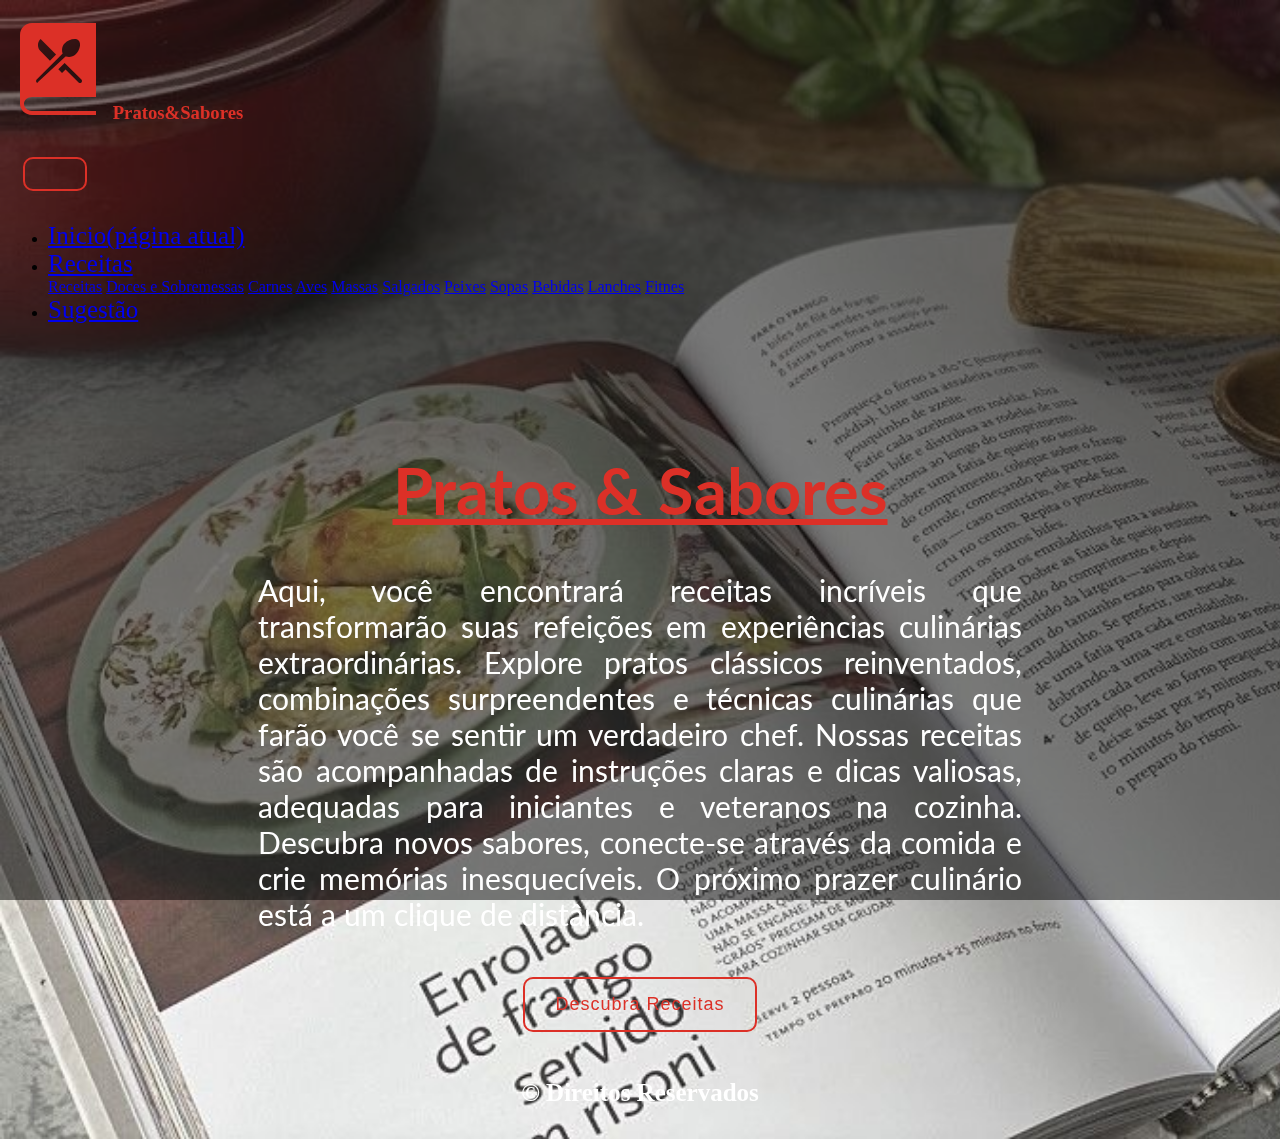
<file: index.html>
<!DOCTYPE html>
<html lang="pt-br">
<head>
    <meta charset="UTF-8">
    <meta http-equiv="X-UA-Compatible" content="IE=edge">
    <meta name="viewport" content="width=device-width, initial-scale=1.0">
    <title>Cardapio</title>
    <link rel="stylesheet" href="https://stackpath.bootstrapcdn.com/bootstrap/4.1.3/css/bootstrap.min.css" integrity="sha384-MCw98/SFnGE8fJT3GXwEOngsV7Zt27NXFoaoApmYm81iuXoPkFOJwJ8ERdknLPMO" crossorigin="anonymous">
    <link rel="stylesheet" href="css/style.css">
    <link href="https://fonts.googleapis.com/css2?family=Lato&display=swap" rel="stylesheet">
</head>
<body>
    <nav class="navbar navbar-expand-lg navbar-light bg-light">
        <h3 class="logo">
        <img src="img/logo.svg" alt="">
        Pratos&Sabores
        </h3>
        <button class="navbar-toggler" type="button" data-toggle="collapse" data-target="#conteudoNavbarSuportado" aria-controls="conteudoNavbarSuportado" aria-expanded="false" aria-label="Alterna navegação">
          <span class="navbar-toggler-icon"></span>
        </button>
      
        <div class="collapse navbar-collapse " id="conteudoNavbarSuportado">
          <ul class="navbar-nav mr-auto">
            <li class="nav-item active">
              <a class="nav-link" href="index.html">Inicio <span class="sr-only">(página atual)</span></a>
            </li>
            <li class="nav-item dropdown">
              <a class="nav-link dropdown-toggle" href="#" id="navbarDropdown" role="button" data-toggle="dropdown" aria-haspopup="true" aria-expanded="false">
                Receitas
              </a>
              <div class="dropdown-menu" aria-labelledby="navbarDropdown">
                <a class="dropdown-item" href="receitas.html">Receitas</a>
                <a class="dropdown-item" href="doces.html">Doces e Sobremessas</a>
                <a class="dropdown-item" href="#">Carnes</a>
                <a class="dropdown-item" href="#">Aves</a>
                <a class="dropdown-item" href="#">Massas</a>
                <a class="dropdown-item" href="#">Salgados</a>
                <a class="dropdown-item" href="#">Peixes</a>
                <a class="dropdown-item" href="#">Sopas</a>
                <a class="dropdown-item" href="#">Bebidas</a>
                <a class="dropdown-item" href="#">Lanches</a>
                <a class="dropdown-item" href="#">Fitnes</a>

              </div>
            </li>
            <li class="nav-item">
                <a class="nav-link" href="#">Sugestão</a>
              </li>
             
        </div>
      </nav>
      <main>
        <h1 class="principal">
          Pratos & Sabores
        </h1>
        <p class="secundaria">
          Aqui, você encontrará receitas incríveis que transformarão suas refeições em experiências culinárias extraordinárias. Explore pratos clássicos reinventados, combinações surpreendentes e técnicas culinárias que farão você se sentir um verdadeiro chef. Nossas receitas são acompanhadas de instruções claras e dicas valiosas, adequadas para iniciantes e veteranos na cozinha. Descubra novos sabores, conecte-se através da comida e crie memórias inesquecíveis. O próximo prazer culinário está a um clique de distância.
        </p>
        <div class="botao">
          <a href="receitas.html">
        <button> Descubra Receitas  </button>
      </a>
      </div>
             

        <footer>
          <div class="rodape">
          <h1>&copy; Direitos Reservados</h1>
         </div>
        </footer>
  
      </main>


    <script src="https://code.jquery.com/jquery-3.3.1.slim.min.js" integrity="sha384-q8i/X+965DzO0rT7abK41JStQIAqVgRVzpbzo5smXKp4YfRvH+8abtTE1Pi6jizo" crossorigin="anonymous"></script>
    <script src="https://cdnjs.cloudflare.com/ajax/libs/popper.js/1.14.3/umd/popper.min.js" integrity="sha384-ZMP7rVo3mIykV+2+9J3UJ46jBk0WLaUAdn689aCwoqbBJiSnjAK/l8WvCWPIPm49" crossorigin="anonymous"></script>
    <script src="https://stackpath.bootstrapcdn.com/bootstrap/4.1.3/js/bootstrap.min.js" integrity="sha384-ChfqqxuZUCnJSK3+MXmPNIyE6ZbWh2IMqE241rYiqJxyMiZ6OW/JmZQ5stwEULTy" crossorigin="anonymous"></script>        
</body>
</html>
</file>
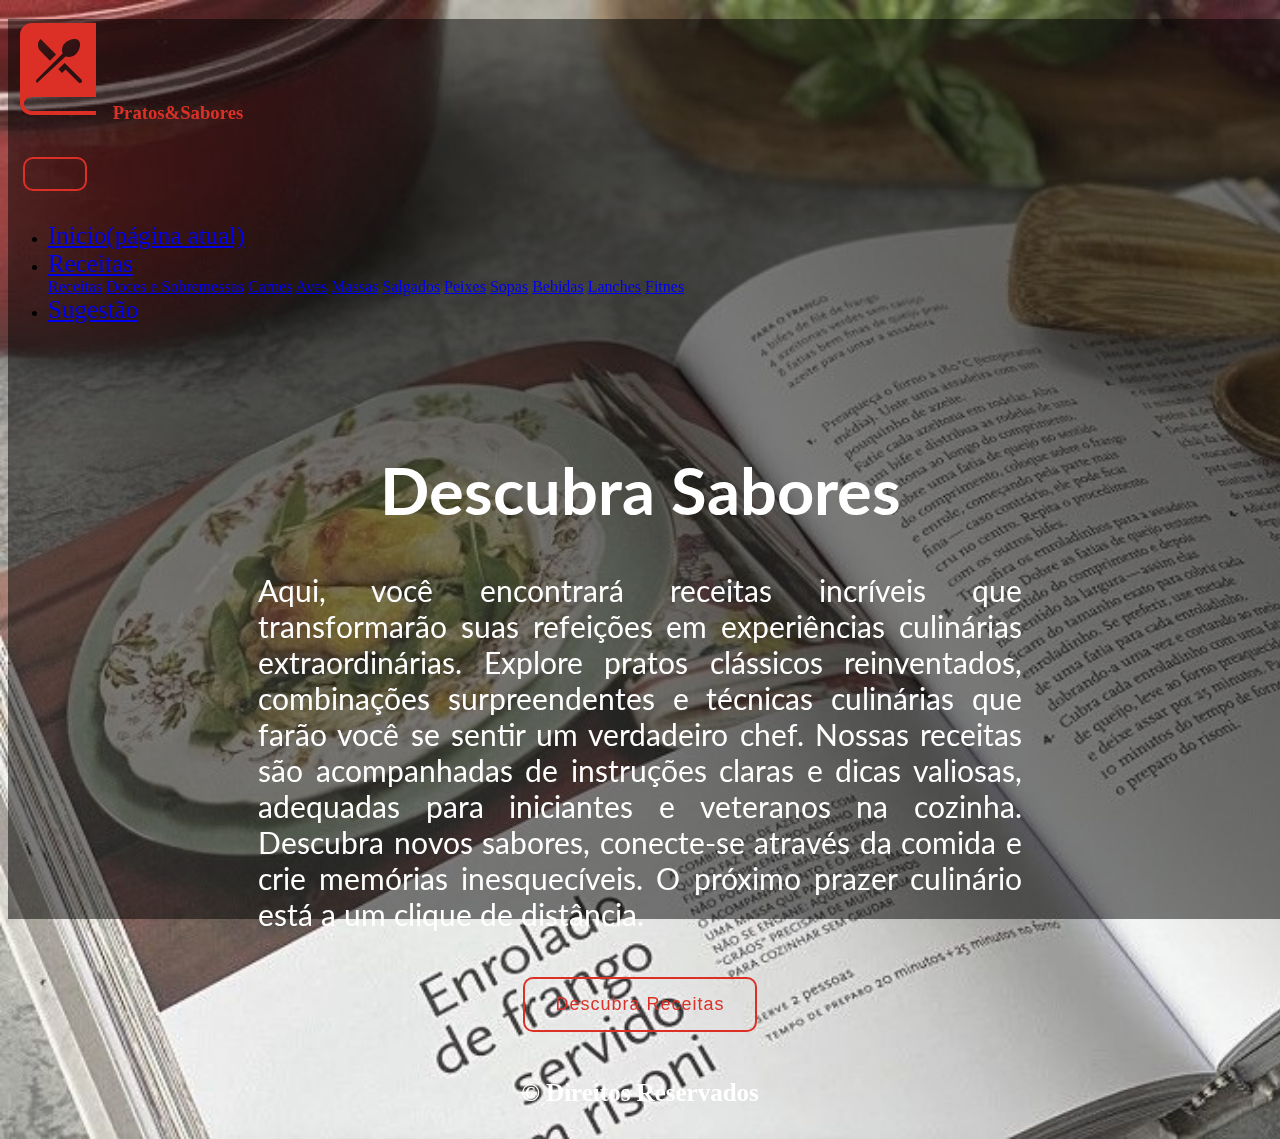
<file: cardapio/index.html>
<!DOCTYPE html>
<html lang="pt-br">
<head>
    <meta charset="UTF-8">
    <meta http-equiv="X-UA-Compatible" content="IE=edge">
    <meta name="viewport" content="width=device-width, initial-scale=1.0">
    <title>Cardapio</title>
    <link rel="stylesheet" href="https://stackpath.bootstrapcdn.com/bootstrap/4.1.3/css/bootstrap.min.css" integrity="sha384-MCw98/SFnGE8fJT3GXwEOngsV7Zt27NXFoaoApmYm81iuXoPkFOJwJ8ERdknLPMO" crossorigin="anonymous">
    <link rel="stylesheet" href="css/style.css">
    <link href="https://fonts.googleapis.com/css2?family=Lato&display=swap" rel="stylesheet">
</head>
<body>
    <nav class="navbar navbar-expand-lg navbar-light bg-light">
        <h3 class="logo">
        <img src="img/logo.svg" alt="">
        Pratos&Sabores
        </h3>
        <button class="navbar-toggler" type="button" data-toggle="collapse" data-target="#conteudoNavbarSuportado" aria-controls="conteudoNavbarSuportado" aria-expanded="false" aria-label="Alterna navegação">
          <span class="navbar-toggler-icon"></span>
        </button>
      
        <div class="collapse navbar-collapse " id="conteudoNavbarSuportado">
          <ul class="navbar-nav mr-auto">
            <li class="nav-item active">
              <a class="nav-link" href="index.html">Inicio <span class="sr-only">(página atual)</span></a>
            </li>
            <li class="nav-item dropdown">
              <a class="nav-link dropdown-toggle" href="#" id="navbarDropdown" role="button" data-toggle="dropdown" aria-haspopup="true" aria-expanded="false">
                Receitas
              </a>
              <div class="dropdown-menu" aria-labelledby="navbarDropdown">
                <a class="dropdown-item" href="receitas.html">Receitas</a>
                <a class="dropdown-item" href="doces.html">Doces e Sobremessas</a>
                <a class="dropdown-item" href="#">Carnes</a>
                <a class="dropdown-item" href="#">Aves</a>
                <a class="dropdown-item" href="#">Massas</a>
                <a class="dropdown-item" href="#">Salgados</a>
                <a class="dropdown-item" href="#">Peixes</a>
                <a class="dropdown-item" href="#">Sopas</a>
                <a class="dropdown-item" href="#">Bebidas</a>
                <a class="dropdown-item" href="#">Lanches</a>
                <a class="dropdown-item" href="#">Fitnes</a>

              </div>
            </li>
            <li class="nav-item">
                <a class="nav-link" href="#">Sugestão</a>
              </li>
             
        </div>
      </nav>
      <main>
        <h1 class="principal">
          Descubra Sabores
        </h1>
        <p class="secundaria">
          Aqui, você encontrará receitas incríveis que transformarão suas refeições em experiências culinárias extraordinárias. Explore pratos clássicos reinventados, combinações surpreendentes e técnicas culinárias que farão você se sentir um verdadeiro chef. Nossas receitas são acompanhadas de instruções claras e dicas valiosas, adequadas para iniciantes e veteranos na cozinha. Descubra novos sabores, conecte-se através da comida e crie memórias inesquecíveis. O próximo prazer culinário está a um clique de distância.
        </p>
        <div class="botao">
          <a href="receitas.html">
        <button> Descubra Receitas  </button>
      </a>
      </div>
             

        <footer>
          <div class="rodape">
          <h1>&copy; Direitos Reservados</h1>
         </div>
        </footer>
  
      </main>


    <script src="https://code.jquery.com/jquery-3.3.1.slim.min.js" integrity="sha384-q8i/X+965DzO0rT7abK41JStQIAqVgRVzpbzo5smXKp4YfRvH+8abtTE1Pi6jizo" crossorigin="anonymous"></script>
    <script src="https://cdnjs.cloudflare.com/ajax/libs/popper.js/1.14.3/umd/popper.min.js" integrity="sha384-ZMP7rVo3mIykV+2+9J3UJ46jBk0WLaUAdn689aCwoqbBJiSnjAK/l8WvCWPIPm49" crossorigin="anonymous"></script>
    <script src="https://stackpath.bootstrapcdn.com/bootstrap/4.1.3/js/bootstrap.min.js" integrity="sha384-ChfqqxuZUCnJSK3+MXmPNIyE6ZbWh2IMqE241rYiqJxyMiZ6OW/JmZQ5stwEULTy" crossorigin="anonymous"></script>        
</body>
</html>
</file>
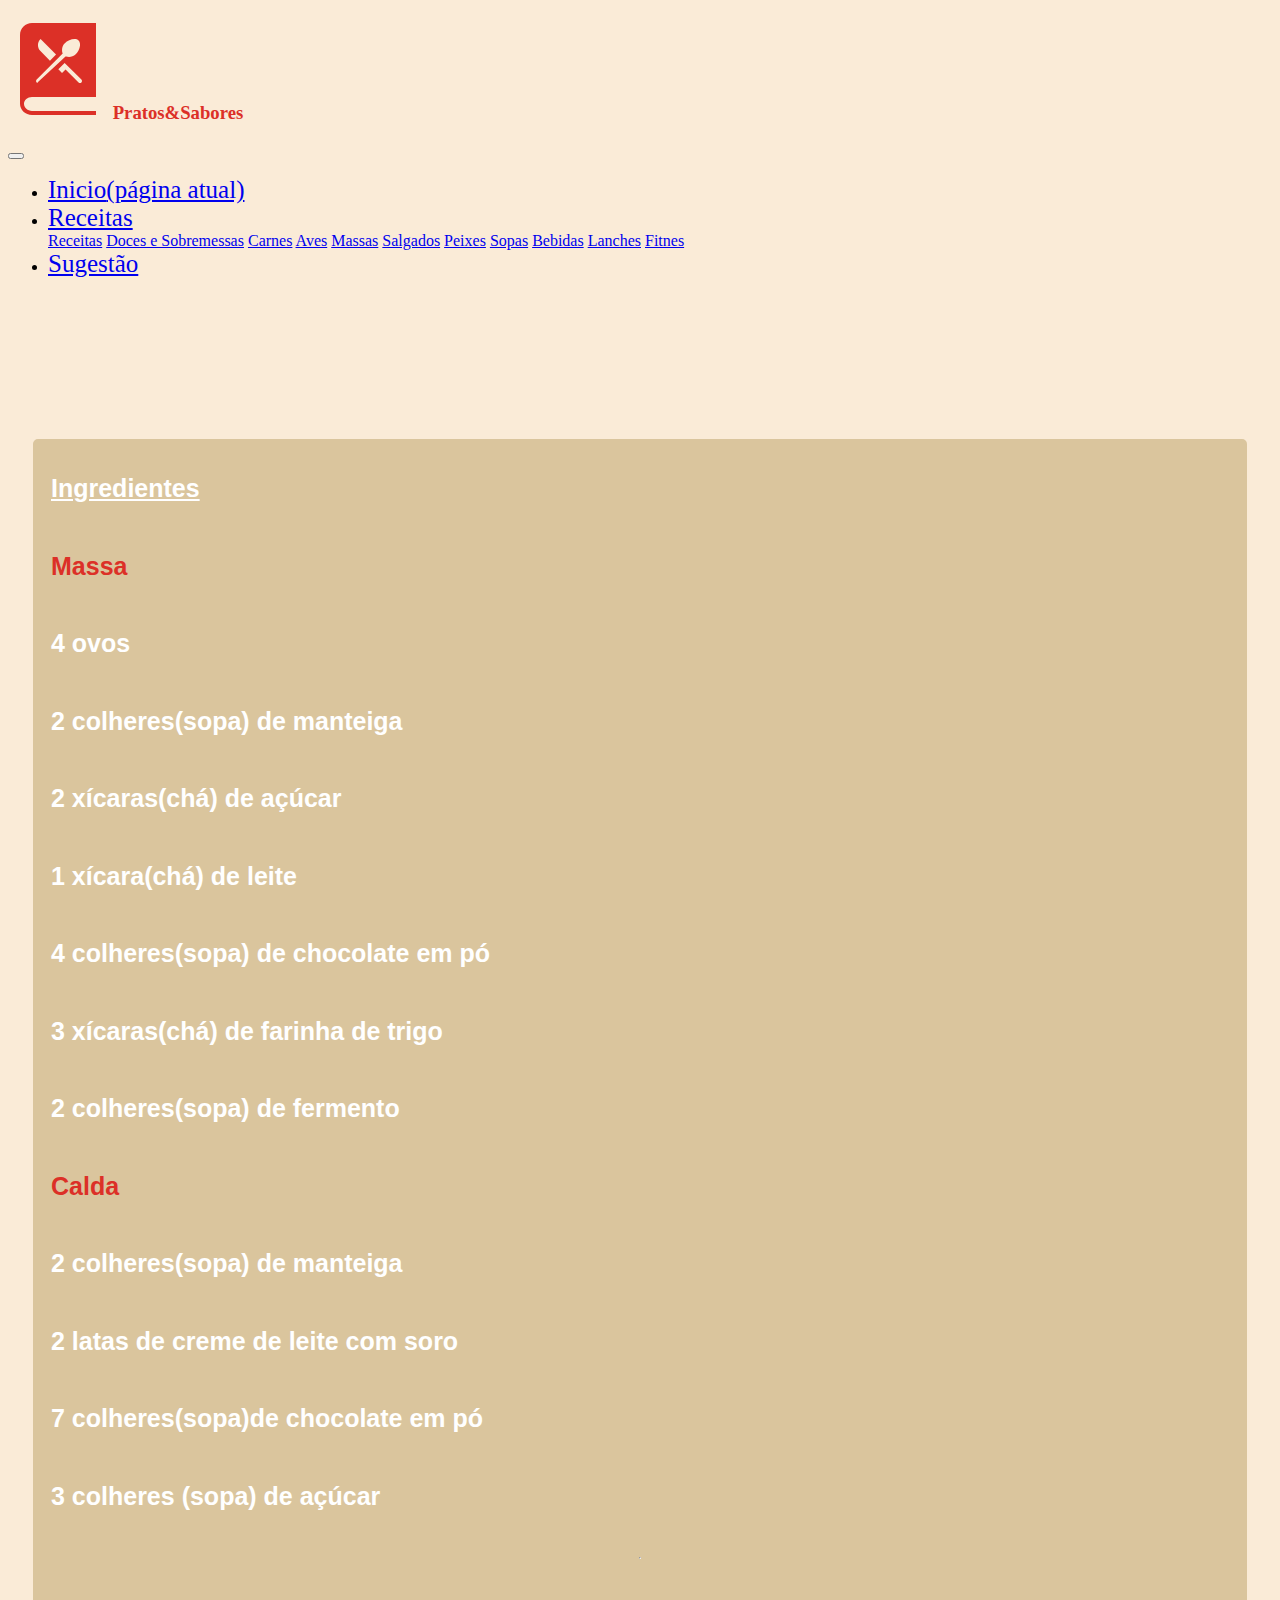
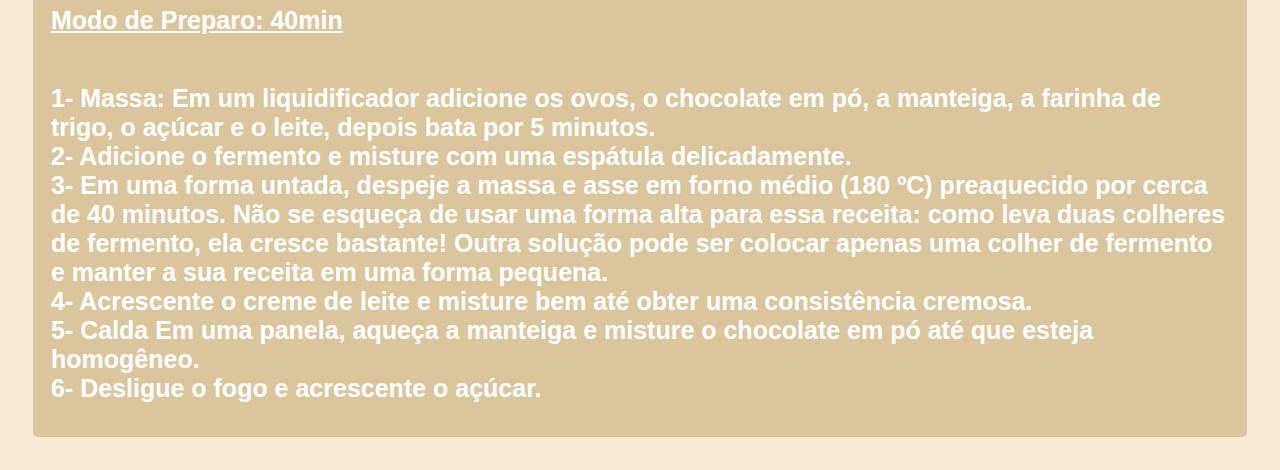
<file: bolo-cho.html>
<!DOCTYPE html>
<html lang="pt-br">
<head>
    <meta charset="UTF-8">
    <meta http-equiv="X-UA-Compatible" content="IE=edge">
    <meta name="viewport" content="width=device-width, initial-scale=1.0">
    <title>Doces</title>
    <link rel="stylesheet" href="https://stackpath.bootstrapcdn.com/bootstrap/4.1.3/css/bootstrap.min.css" integrity="sha384-MCw98/SFnGE8fJT3GXwEOngsV7Zt27NXFoaoApmYm81iuXoPkFOJwJ8ERdknLPMO" crossorigin="anonymous">
    <link rel="stylesheet" href="css/desc.css">
    <link href="https://fonts.googleapis.com/css2?family=Lato&display=swap" rel="stylesheet">
</head>
<body>
    <nav class="navbar navbar-expand-lg navbar-light bg-light">
        <h3 class="logo">
        <img src="img/logo.svg" alt="">
        Pratos&Sabores
        </h3>
        <button class="navbar-toggler" type="button" data-toggle="collapse" data-target="#conteudoNavbarSuportado" aria-controls="conteudoNavbarSuportado" aria-expanded="false" aria-label="Alterna navegação">
          <span class="navbar-toggler-icon"></span>
        </button>
      
        <div class="collapse navbar-collapse " id="conteudoNavbarSuportado">
          <ul class="navbar-nav mr-auto">
            <li class="nav-item active">
              <a class="nav-link" href="index.html">Inicio <span class="sr-only">(página atual)</span></a>
            </li>
            <li class="nav-item dropdown">
              <a class="nav-link dropdown-toggle" href="#" id="navbarDropdown" role="button" data-toggle="dropdown" aria-haspopup="true" aria-expanded="false">
                Receitas
              </a>
              <div class="dropdown-menu" aria-labelledby="navbarDropdown">
                <a class="dropdown-item" href="receitas.html">Receitas</a>
                <a class="dropdown-item" href="doces.html">Doces e Sobremessas</a>
                <a class="dropdown-item" href="#">Carnes</a>
                <a class="dropdown-item" href="#">Aves</a>
                <a class="dropdown-item" href="#">Massas</a>
                <a class="dropdown-item" href="#">Salgados</a>
                <a class="dropdown-item" href="#">Peixes</a>
                <a class="dropdown-item" href="#">Sopas</a>
                <a class="dropdown-item" href="#">Bebidas</a>
                <a class="dropdown-item" href="#">Lanches</a>
                <a class="dropdown-item" href="#">Fitnes</a>

              </div>
            </li>
            <li class="nav-item">
                <a class="nav-link" href="#">Sugestão</a>
              </li>
             
        </div>
      </nav> 
    <main>
        <section class="cursos">
            <div class="formulario">
               <h1 class="title"> Ingredientes</h1>

               <h1 class="title-"> Massa</h1>
                <h1>4 ovos</h1>
                <h1>2 colheres(sopa) de manteiga</h1>
                <h1>2 xícaras(chá) de açúcar</h1>
                <h1>1 xícara(chá) de leite</h1>
                <h1>4 colheres(sopa) de chocolate em pó</h1>
                <h1>3 xícaras(chá) de farinha de trigo</h1>
                <h1>2 colheres(sopa) de fermento</h1>
                <h1 class="title-">Calda</h1>
                <h1>2 colheres(sopa) de manteiga</h1>
                <h1>2 latas de creme de leite com soro</h1>
                <h1>7 colheres(sopa)de chocolate em pó</h1>
                <h1>3 colheres (sopa) de açúcar</h1>
                
                <hr>
                <h1 class="title"> Modo de Preparo: 40min</h1>
                <h1>

1-
Massa:
Em um liquidificador adicione os ovos, o chocolate em pó, a manteiga, a farinha de trigo, o açúcar e o leite, depois bata por 5 minutos.
<br>
2-
Adicione o fermento e misture com uma espátula delicadamente.
<br>
3-
Em uma forma untada, despeje a massa e asse em forno médio (180 ºC) preaquecido por cerca de 40 minutos. Não se esqueça de usar uma forma alta para essa receita: como leva duas colheres de fermento, ela cresce bastante! Outra solução pode ser colocar apenas uma colher de fermento e manter a sua receita em uma forma pequena.
<br>
4-
Acrescente o creme de leite e misture bem até obter uma consistência cremosa.
<br>
5-
Calda
Em uma panela, aqueça a manteiga e misture o chocolate em pó até que esteja homogêneo.
<br>
6-
Desligue o fogo e acrescente o açúcar.
                </h1>
          </section>
    </main>
</body>
<script src="https://code.jquery.com/jquery-3.3.1.slim.min.js" integrity="sha384-q8i/X+965DzO0rT7abK41JStQIAqVgRVzpbzo5smXKp4YfRvH+8abtTE1Pi6jizo" crossorigin="anonymous"></script>
<script src="https://cdnjs.cloudflare.com/ajax/libs/popper.js/1.14.3/umd/popper.min.js" integrity="sha384-ZMP7rVo3mIykV+2+9J3UJ46jBk0WLaUAdn689aCwoqbBJiSnjAK/l8WvCWPIPm49" crossorigin="anonymous"></script>
<script src="https://stackpath.bootstrapcdn.com/bootstrap/4.1.3/js/bootstrap.min.js" integrity="sha384-ChfqqxuZUCnJSK3+MXmPNIyE6ZbWh2IMqE241rYiqJxyMiZ6OW/JmZQ5stwEULTy" crossorigin="anonymous"></script>        
</html>
</file>
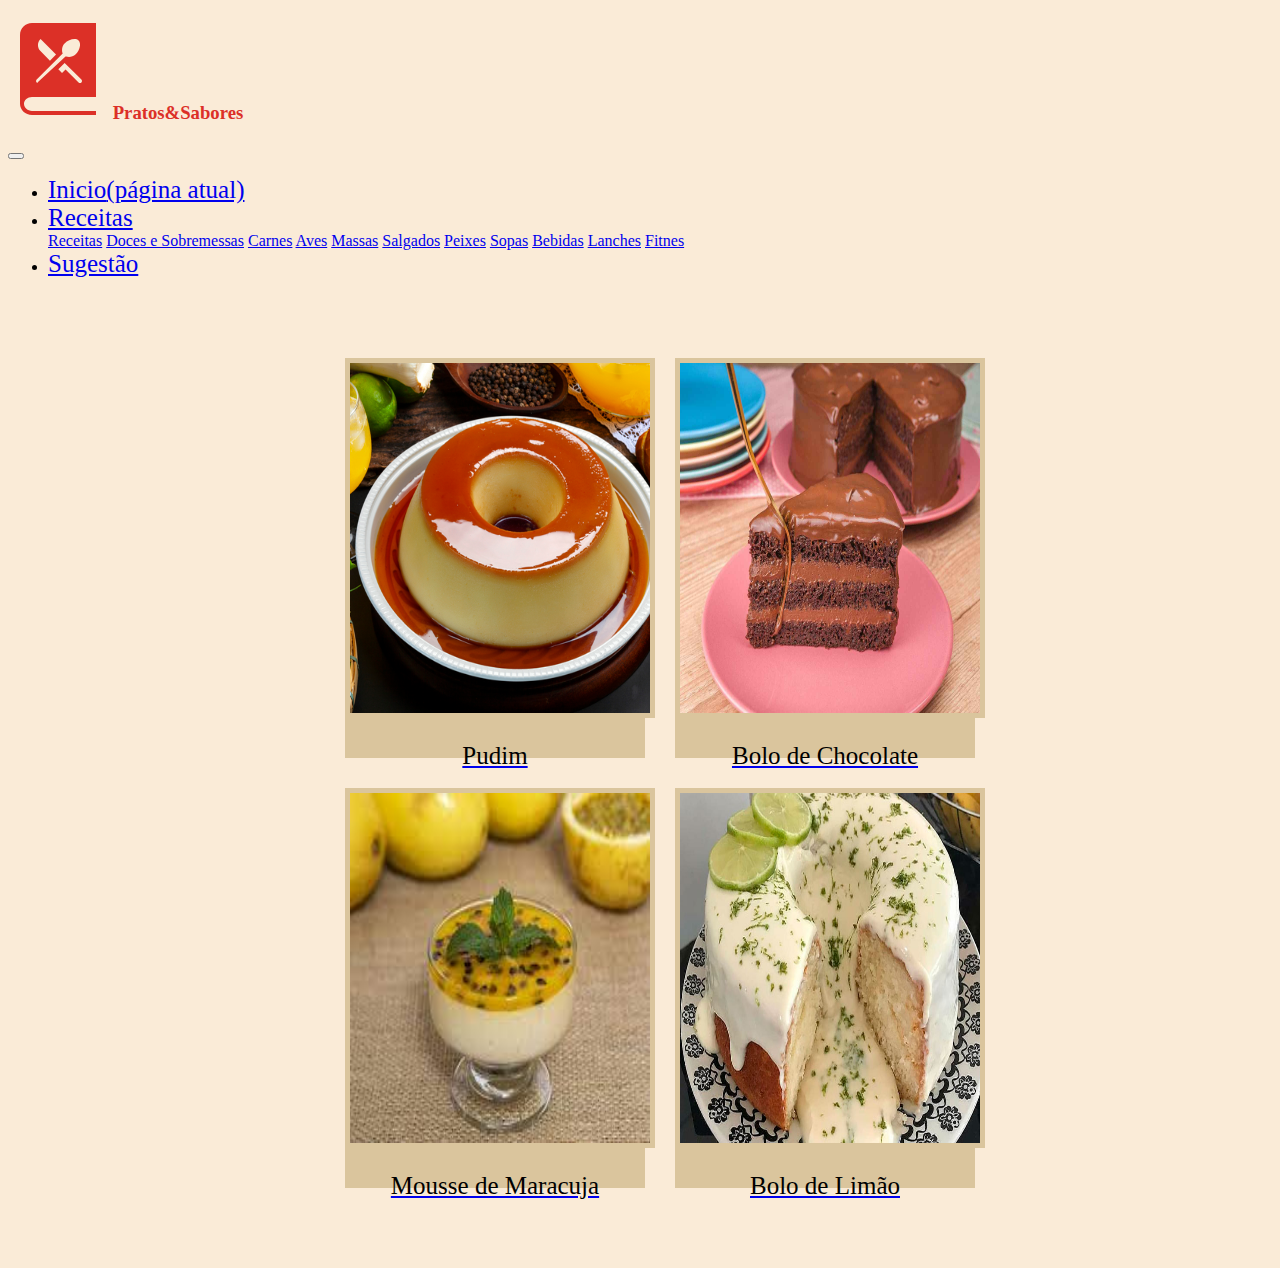
<file: doces.html>
<!DOCTYPE html>
<html lang="pt-br">
<head>
    <meta charset="UTF-8">
    <meta http-equiv="X-UA-Compatible" content="IE=edge">
    <meta name="viewport" content="width=device-width, initial-scale=1.0">
    <title>Doces</title>
    <link rel="stylesheet" href="https://stackpath.bootstrapcdn.com/bootstrap/4.1.3/css/bootstrap.min.css" integrity="sha384-MCw98/SFnGE8fJT3GXwEOngsV7Zt27NXFoaoApmYm81iuXoPkFOJwJ8ERdknLPMO" crossorigin="anonymous">
    <link rel="stylesheet" href="css/comidas.css">
    <link href="https://fonts.googleapis.com/css2?family=Lato&display=swap" rel="stylesheet">
</head>
<body>
    <nav class="navbar navbar-expand-lg navbar-light bg-light">
        <h3 class="logo">
        <img src="img/logo.svg" alt="">
        Pratos&Sabores
        </h3>
        <button class="navbar-toggler" type="button" data-toggle="collapse" data-target="#conteudoNavbarSuportado" aria-controls="conteudoNavbarSuportado" aria-expanded="false" aria-label="Alterna navegação">
          <span class="navbar-toggler-icon"></span>
        </button>
      
        <div class="collapse navbar-collapse " id="conteudoNavbarSuportado">
          <ul class="navbar-nav mr-auto">
            <li class="nav-item active">
              <a class="nav-link" href="index.html">Inicio <span class="sr-only">(página atual)</span></a>
            </li>
            <li class="nav-item dropdown">
              <a class="nav-link dropdown-toggle" href="#" id="navbarDropdown" role="button" data-toggle="dropdown" aria-haspopup="true" aria-expanded="false">
                Receitas
              </a>
              <div class="dropdown-menu" aria-labelledby="navbarDropdown">
                <a class="dropdown-item" href="receitas.html">Receitas</a>
                <a class="dropdown-item" href="doces.html">Doces e Sobremessas</a>
                <a class="dropdown-item" href="#">Carnes</a>
                <a class="dropdown-item" href="#">Aves</a>
                <a class="dropdown-item" href="#">Massas</a>
                <a class="dropdown-item" href="#">Salgados</a>
                <a class="dropdown-item" href="#">Peixes</a>
                <a class="dropdown-item" href="#">Sopas</a>
                <a class="dropdown-item" href="#">Bebidas</a>
                <a class="dropdown-item" href="#">Lanches</a>
                <a class="dropdown-item" href="#">Fitnes</a>

              </div>
            </li>
            <li class="nav-item">
                <a class="nav-link" href="#">Sugestão</a>
              </li>
             
        </div>
      </nav> 
    <main>
        <ul id="cursos">
            <a href="pudim.html">
            <li>  
               <img src="img-doces/Pudim-de-leite.jpeg" alt="">
              <h1>Pudim</h1>
            </li>
            </a>

            <a href="bolo-cho.html">
            <li>    
                <img src="img-doces/bolo_de_chocolate.jpg" alt="">
              <h1>Bolo de Chocolate</h1>
            </li>
            </a>
            <a href="bolo-cho.html">
                <li>    
                    <img src="img-doces/mousse.jpg" alt="">
                  <h1>Mousse de Maracuja</h1>
                </li>
                </a>
                <a href="bolo-cho.html">
                    <li>    
                        <img src="img-doces/bolo-limao.jpg" alt="">
                      <h1>Bolo de Limão</h1>
                    </li>
                    </a>    
          </ul>
    </main>
</body>
<script src="https://code.jquery.com/jquery-3.3.1.slim.min.js" integrity="sha384-q8i/X+965DzO0rT7abK41JStQIAqVgRVzpbzo5smXKp4YfRvH+8abtTE1Pi6jizo" crossorigin="anonymous"></script>
<script src="https://cdnjs.cloudflare.com/ajax/libs/popper.js/1.14.3/umd/popper.min.js" integrity="sha384-ZMP7rVo3mIykV+2+9J3UJ46jBk0WLaUAdn689aCwoqbBJiSnjAK/l8WvCWPIPm49" crossorigin="anonymous"></script>
<script src="https://stackpath.bootstrapcdn.com/bootstrap/4.1.3/js/bootstrap.min.js" integrity="sha384-ChfqqxuZUCnJSK3+MXmPNIyE6ZbWh2IMqE241rYiqJxyMiZ6OW/JmZQ5stwEULTy" crossorigin="anonymous"></script>        
</html>
</file>
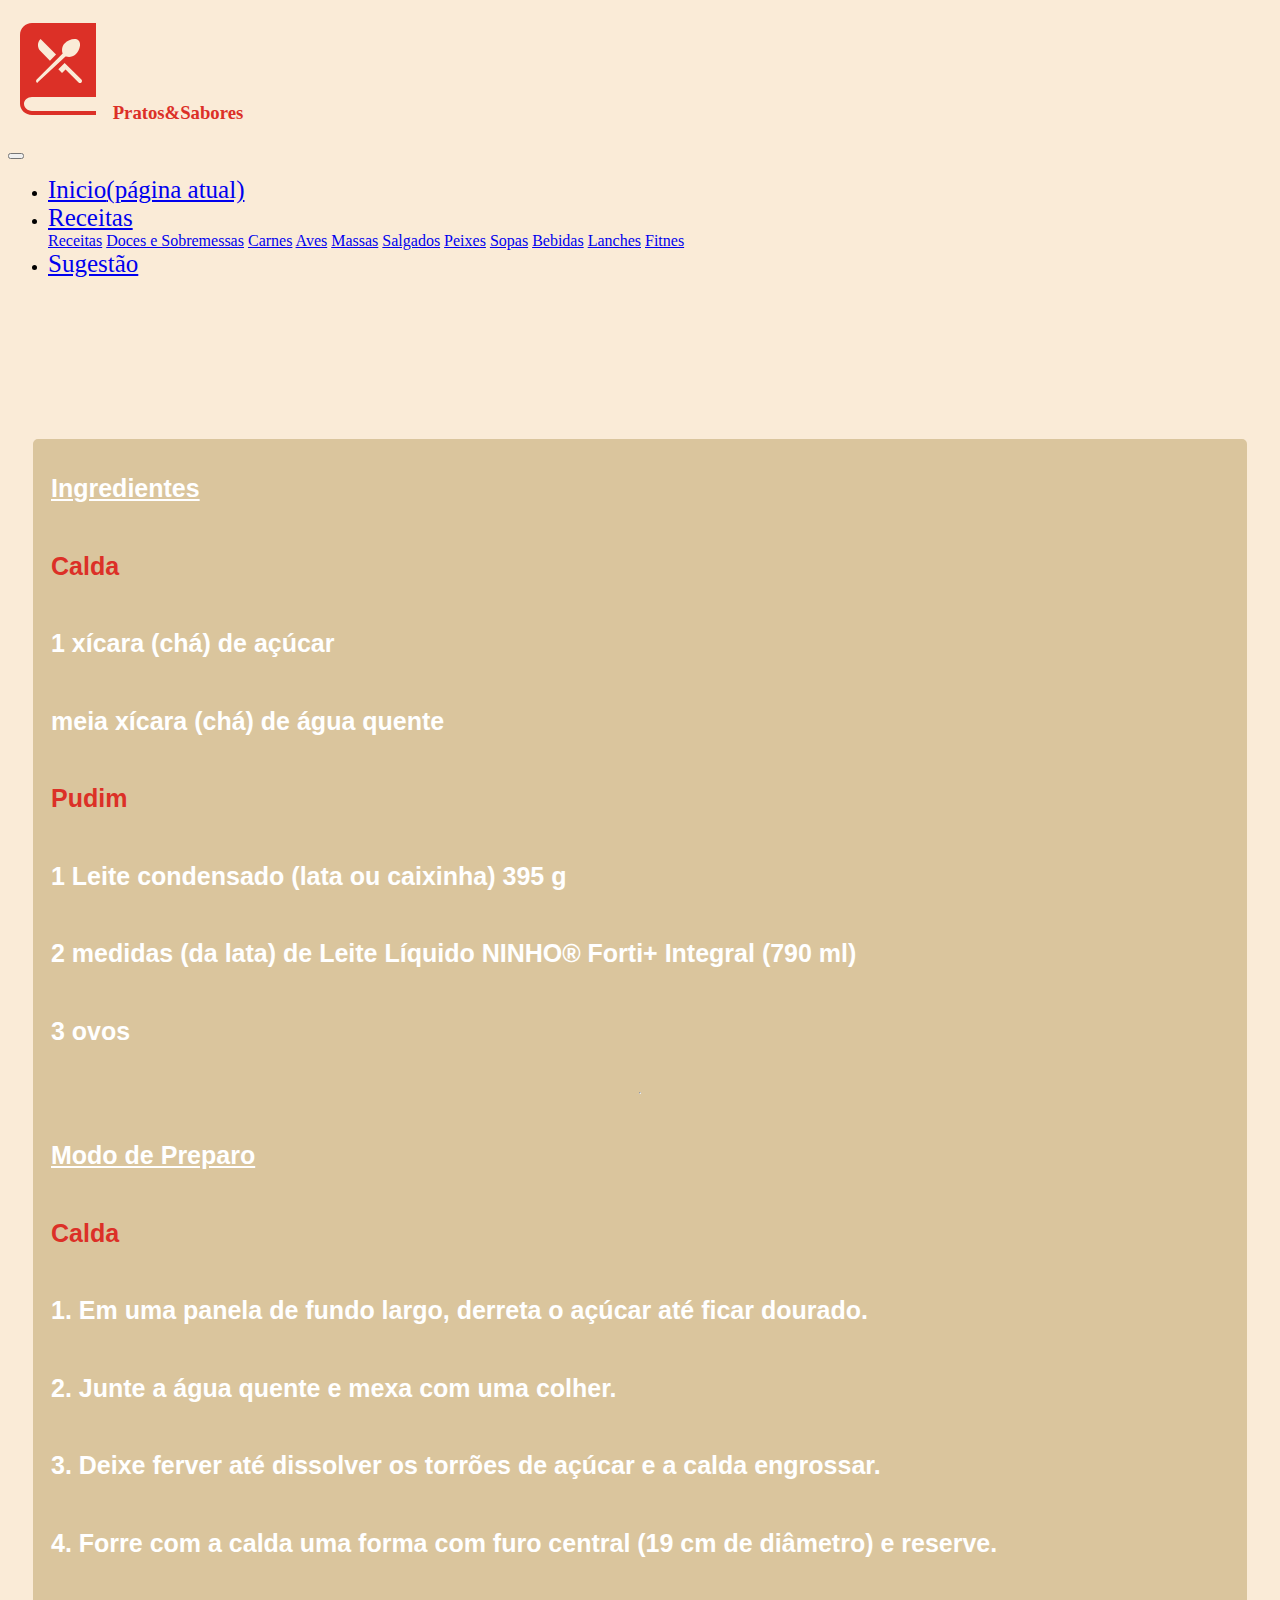
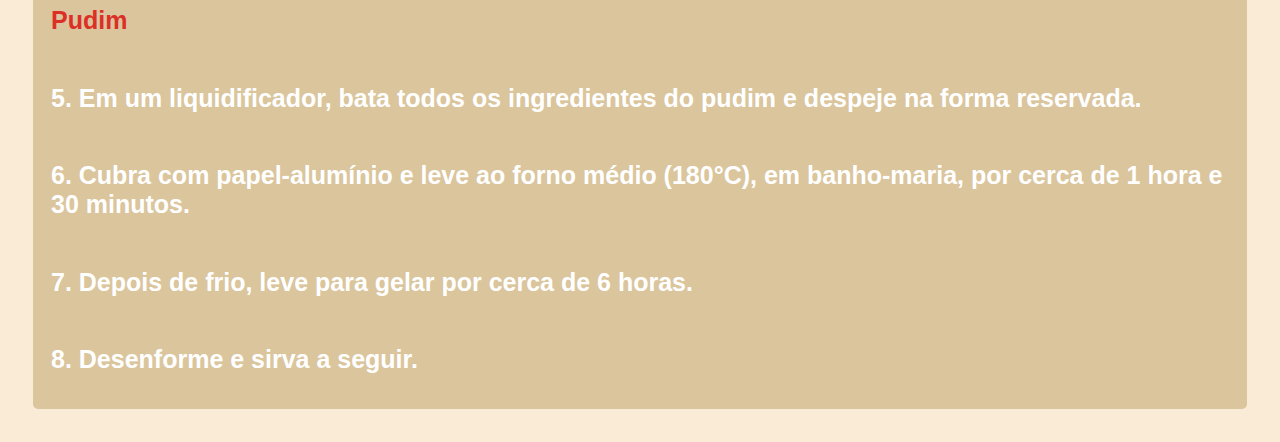
<file: pudim.html>
<!DOCTYPE html>
<html lang="pt-br">
<head>
    <meta charset="UTF-8">
    <meta http-equiv="X-UA-Compatible" content="IE=edge">
    <meta name="viewport" content="width=device-width, initial-scale=1.0">
    <title>Doces</title>
    <link rel="stylesheet" href="https://stackpath.bootstrapcdn.com/bootstrap/4.1.3/css/bootstrap.min.css" integrity="sha384-MCw98/SFnGE8fJT3GXwEOngsV7Zt27NXFoaoApmYm81iuXoPkFOJwJ8ERdknLPMO" crossorigin="anonymous">
    <link rel="stylesheet" href="css/desc.css">
    <link href="https://fonts.googleapis.com/css2?family=Lato&display=swap" rel="stylesheet">
</head>
<body>
    <nav class="navbar navbar-expand-lg navbar-light bg-light">
        <h3 class="logo">
        <img src="img/logo.svg" alt="">
        Pratos&Sabores
        </h3>
        <button class="navbar-toggler" type="button" data-toggle="collapse" data-target="#conteudoNavbarSuportado" aria-controls="conteudoNavbarSuportado" aria-expanded="false" aria-label="Alterna navegação">
          <span class="navbar-toggler-icon"></span>
        </button>
      
        <div class="collapse navbar-collapse " id="conteudoNavbarSuportado">
          <ul class="navbar-nav mr-auto">
            <li class="nav-item active">
              <a class="nav-link" href="index.html">Inicio <span class="sr-only">(página atual)</span></a>
            </li>
            <li class="nav-item dropdown">
              <a class="nav-link dropdown-toggle" href="#" id="navbarDropdown" role="button" data-toggle="dropdown" aria-haspopup="true" aria-expanded="false">
                Receitas
              </a>
              <div class="dropdown-menu" aria-labelledby="navbarDropdown">
                <a class="dropdown-item" href="receitas.html">Receitas</a>
                <a class="dropdown-item" href="doces.html">Doces e Sobremessas</a>
                <a class="dropdown-item" href="#">Carnes</a>
                <a class="dropdown-item" href="#">Aves</a>
                <a class="dropdown-item" href="#">Massas</a>
                <a class="dropdown-item" href="#">Salgados</a>
                <a class="dropdown-item" href="#">Peixes</a>
                <a class="dropdown-item" href="#">Sopas</a>
                <a class="dropdown-item" href="#">Bebidas</a>
                <a class="dropdown-item" href="#">Lanches</a>
                <a class="dropdown-item" href="#">Fitnes</a>

              </div>
            </li>
            <li class="nav-item">
                <a class="nav-link" href="#">Sugestão</a>
              </li>
             
        </div>
      </nav> 
    <main>
        <section class="cursos">
            <div class="formulario">
               <h1 class="title"> Ingredientes</h1>

               <h1 class="title-"> Calda</h1>
               <h1>1 xícara (chá) de açúcar</h1>
                <h1>meia xícara (chá) de água quente</h1>
                <h1 class="title-">Pudim</h1>
                <h1>1 Leite condensado (lata ou caixinha) 395 g</h1>
                <h1>2 medidas (da lata) de Leite Líquido NINHO® Forti+ Integral (790 ml)</h1>
                <h1>3 ovos</h1>
                <hr>
                <h1 class="title"> Modo de Preparo</h1>
<h1 class="title-">Calda</h1>

<h1>1.  Em uma panela de fundo largo, derreta o açúcar até ficar dourado.</h1>

    <h1>2.  Junte a água quente e mexa com uma colher.</h1>

        <h1>3.  Deixe ferver até dissolver os torrões de açúcar e a calda engrossar.</h1>

            <h1>4.  Forre com a calda uma forma com furo central (19 cm de diâmetro) e reserve.</h1>
<h1 class="title-">Pudim</h1>

<h1>5.  Em um liquidificador, bata todos os ingredientes do pudim e despeje na forma reservada.</h1>


    <h1>6.  Cubra com papel-alumínio e leve ao forno médio (180°C), em banho-maria, por cerca de 1 hora e 30 minutos.</h1>

    <h1>7.  Depois de frio, leve para gelar por cerca de 6 horas.</h1>

        <h1>8.  Desenforme e sirva a seguir.</h1>
          </section>
    </main>
</body>
<script src="https://code.jquery.com/jquery-3.3.1.slim.min.js" integrity="sha384-q8i/X+965DzO0rT7abK41JStQIAqVgRVzpbzo5smXKp4YfRvH+8abtTE1Pi6jizo" crossorigin="anonymous"></script>
<script src="https://cdnjs.cloudflare.com/ajax/libs/popper.js/1.14.3/umd/popper.min.js" integrity="sha384-ZMP7rVo3mIykV+2+9J3UJ46jBk0WLaUAdn689aCwoqbBJiSnjAK/l8WvCWPIPm49" crossorigin="anonymous"></script>
<script src="https://stackpath.bootstrapcdn.com/bootstrap/4.1.3/js/bootstrap.min.js" integrity="sha384-ChfqqxuZUCnJSK3+MXmPNIyE6ZbWh2IMqE241rYiqJxyMiZ6OW/JmZQ5stwEULTy" crossorigin="anonymous"></script>        
</html>
</file>
<file: css/style.css>
/*Corpo*/
body{
    background-image: url("livro-de-receitas.jpg");
    background-size: cover;
    background-repeat: no-repeat;
}
body::before{
    content: "";
    position: fixed;
    top:0;
    left:0;
    width: 100%;
    height: 100%;
    background-color: black;
    opacity:0.5;
    z-index: -1;
  }
  /*Navbar*/
.navbar{
    align-items: baseline;
}
  .logo{
    color: #dc3027;
}

a.nav-link{
font-size: 25px;
display: flex;
align-items: center;

}
.dropdown-menu.show {
  display: block;
  font-size: 20px;
  width: 350px;
}
/*Conteudo*/
.principal{
 color: #dc3027;
 font-size: 65px;
 font-family: 'Lato', sans-serif;
 display: flex;
 justify-content: center;
 margin-top: 10%;
 text-decoration: underline;
}
.secundaria{
 color: white;
 font-size: 30px;
 font-family: 'Lato', sans-serif;
 display: flex;
 text-align: justify;
 margin-left: 250px;
 margin-right: 250px;

}
.botao{
  display: flex;
  justify-content: center;
}
button {
   
    margin: 15px;
    padding: 15px 30px;
    text-align: center;
    font-size: 18px;
    letter-spacing: 1px;
    text-decoration: none;
    color: #dc3027;
    background: transparent;
    cursor: pointer;
    transition: ease-out 0.5s;
    border: 2px solid #dc3027;
    border-radius: 10px;
    box-shadow: inset 0 0 0 0 #dc3027;
  }
  
  button:hover {
    color: white;
    box-shadow: inset 0 -100px 0 0 #dc3027;
  }
  
  button:active {
    transform: scale(0.9);
  }
  /*Rodapé*/
  .rodape{
    color: white;
    display: flex;
    justify-content: center;
    margin: 15px;
    
  }
  .rodape h1{
    font-size: 25px;
  }
</file>
<file: cardapio/css/style.css>
/*Corpo*/
body{
    background-image: url("livro-de-receitas.jpg");
    background-size: cover;
    background-repeat: no-repeat;
}
body::before{
    content: "";
    position: absolute;
    width: 100%;
    height: 100%;
    background-color: rgba(0,0,0,0.5);
    mix-blend-mode: multiply;
    z-index: -1;
  }
  /*Navbar*/
.navbar{
    align-items: baseline;
}
  .logo{
    color: #dc3027;
}

a.nav-link{
font-size: 25px;
display: flex;
align-items: center;

}
.dropdown-menu.show {
  display: block;
  font-size: 20px;
  width: 350px;
}
/*Conteudo*/
.principal{
 color: white;
 font-size: 65px;
 font-family: 'Lato', sans-serif;
 display: flex;
 justify-content: center;
 margin-top: 10%;
}
.secundaria{
 color: white;
 font-size: 30px;
 font-family: 'Lato', sans-serif;
 display: flex;
 text-align: justify;
 margin-left: 250px;
 margin-right: 250px;

}
.botao{
  display: flex;
  justify-content: center;
}
button {
   
    margin: 15px;
    padding: 15px 30px;
    text-align: center;
    font-size: 18px;
    letter-spacing: 1px;
    text-decoration: none;
    color: #dc3027;
    background: transparent;
    cursor: pointer;
    transition: ease-out 0.5s;
    border: 2px solid #dc3027;
    border-radius: 10px;
    box-shadow: inset 0 0 0 0 #dc3027;
  }
  
  button:hover {
    color: white;
    box-shadow: inset 0 -100px 0 0 #dc3027;
  }
  
  button:active {
    transform: scale(0.9);
  }
  /*Rodapé*/
  .rodape{
    color: white;
    display: flex;
    justify-content: center;
    margin: 15px;
    
  }
  .rodape h1{
    font-size: 25px;
  }
</file>
<file: css/desc.css>
body{
    background-color: antiquewhite;
 }
 
 .navbar{
     align-items: baseline;
 }
   .logo{
     color: #dc3027;
 }
 
 a.nav-link{
 font-size: 25px;
 display: flex;
 align-items: center;
 
 }
 .dropdown-menu.show {
     display: block;
     font-size: 20px;
     width: 350px;
 }
 .cursos{
    display: flex;
    justify-content: center;
    padding-top: 120px;
    
  }
  .cursos h1{
    font-size: 25px;
    
    font-family:'Lucida Sans', 'Lucida Sans Regular', 'Lucida Grande', 'Lucida Sans Unicode', Geneva, Verdana, sans-serif;
   
  }
  .formulario {
    color: #fff;
    display: flex;
    flex-direction: column;
    font-size: 30px;
    gap: 15px;
    border: 3px solid rgb(218, 197, 157);
    border-radius: 5px;
    background-color: rgb(218, 197, 157);
    width: 1500px;
    margin: 25px;
    padding: 15px;
    
  }
.title{
    text-decoration: underline;
}
.title-{
    color: #dc3027;
}
</file>
<file: css/comidas.css>
body{
    background-color: antiquewhite;
 }
 
 .navbar{
     align-items: baseline;
 }
   .logo{
     color: #dc3027;
 }
 
 a.nav-link{
 font-size: 25px;
 display: flex;
 align-items: center;
 
 }
 .dropdown-menu.show {
     display: block;
     font-size: 20px;
     width: 350px;
 }
 /*Opções*/
   #cursos{
     list-style: none;
     color: #f8f9fa;
     font-size: 30px;
     display: flex;
     flex-direction: row;
     flex-wrap: wrap;
     justify-content:center;
     gap: 30px;
     padding-top: 50px;
     padding-bottom: 50px;
     margin-left: 150px;
     margin-right: 150px;
   }
   
   #cursos li{ 
     width: 300px;
     height: 400px;
     background-color: rgb(218, 197, 157);
    }  
    #cursos img{
     position: relative;
     width: 300px;
     height: 350px;
     z-index: 0;
     border: 5px solid rgb(218, 197, 157);
     background-color: rgb(218, 197, 157);
     background-repeat: no-repeat;
    }
   #cursos h1{
     font-size: 25px;
     font-weight: 50;
     color: #000000;
     display: flex;
     justify-content: center;
     text-decoration: none;
   }
   #cursos li:hover{
     transform: translateY(-10px);
     transition: 0.3s;
     text-decoration: none;
   }
  #cursos a:hover{
     color: #000000;
  }
</file>
